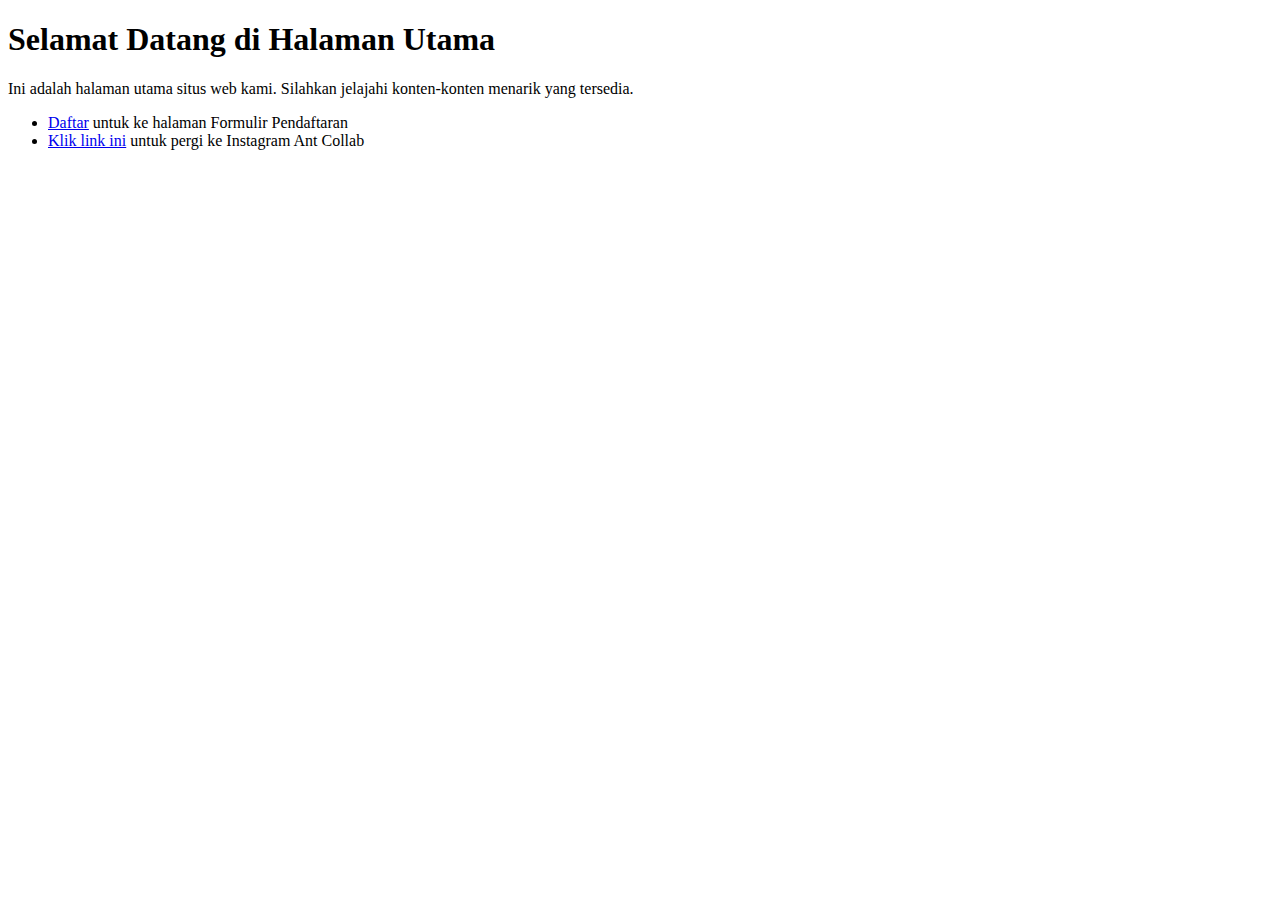
<file: day-1/index.html>
<!DOCTYPE html>
<html lang="en">
  <head>
    <meta charset="UTF-8" />
    <meta name="viewport" content="width=device-width, initial-scale=1.0" />
    <title>Document</title>
  </head>
  <body>
    <div>
      <h1>Selamat Datang di Halaman Utama</h1>
      <p>Ini adalah halaman utama situs web kami. Silahkan jelajahi konten-konten menarik yang tersedia.</p>
      <ul>
        <li><a href="/form.html">Daftar</a> untuk ke halaman Formulir Pendaftaran</li>
        <li><a href="#">Klik link ini</a> untuk pergi ke Instagram Ant Collab</li>
      </ul>
    </div>
  </body>
</html>
</file>
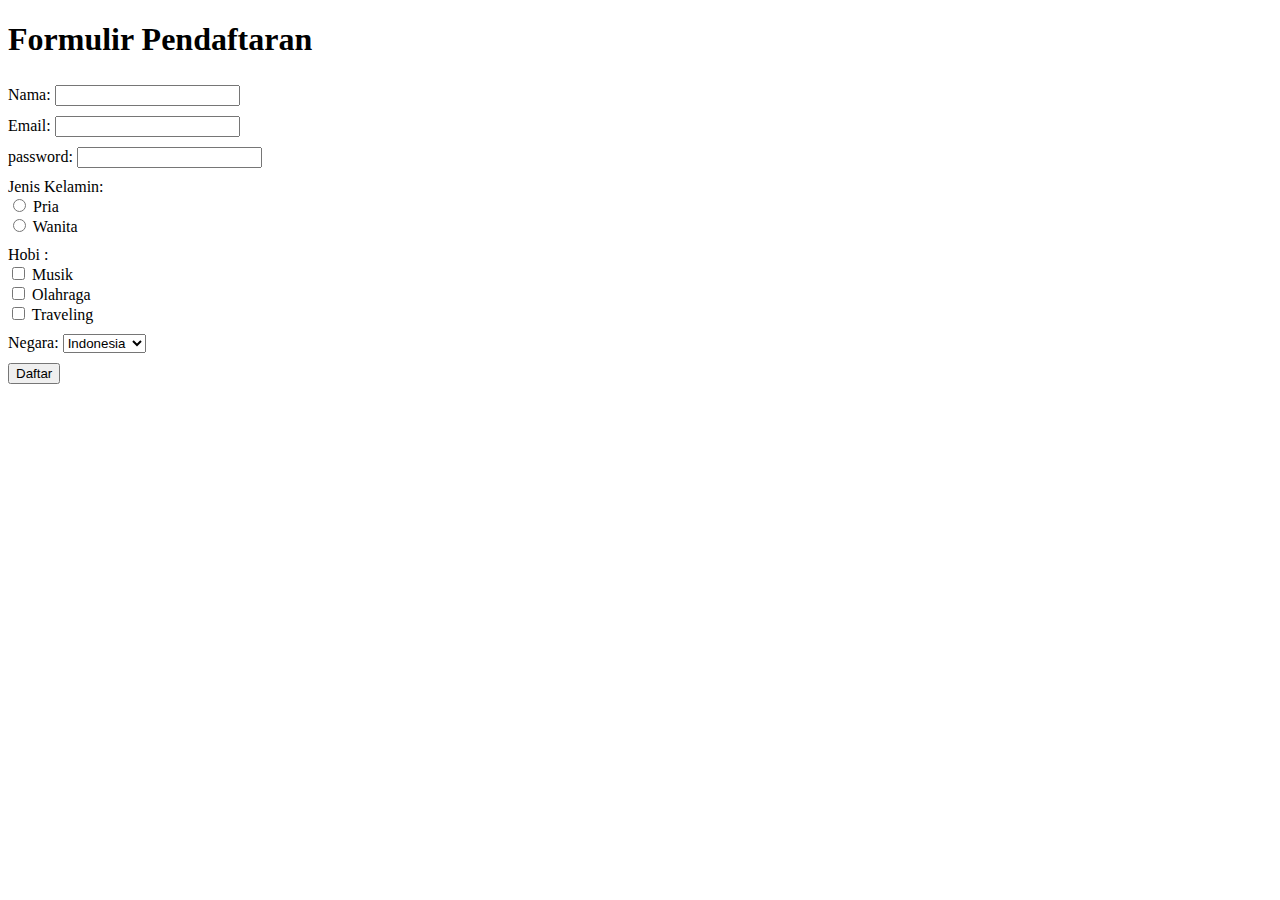
<file: day-1/form.html>
<!DOCTYPE html>
<html lang="en">
  <head>
    <meta charset="UTF-8" />
    <meta name="viewport" content="width=device-width, initial-scale=1.0" />
    <title>Document</title>
  </head>
  <body>
    <h1>Formulir Pendaftaran</h1>
    <form action="" style="padding-top: 5px">
      <div style="margin-bottom: 10px">
        <label for="name">Nama:</label>
        <input type="text" />
      </div>

      <div style="margin-bottom: 10px">
        <label for="email">Email:</label>
        <input type="email" />
      </div>

      <div style="margin-bottom: 10px">
        <label for="password">password:</label>
        <input type="password" />
      </div>

      <div style="margin-bottom: 10px">
        <label for="gender">Jenis Kelamin:</label>
        <div>
          <input type="radio" id="option1" name="options" value="option1" />
          <label for="option1">Pria</label>
        </div>
        <div>
          <input type="radio" id="option2" name="options" value="option2" />
          <label for="option2">Wanita</label>
        </div>
      </div>

      <div style="margin-bottom: 10px">
        <label for="hobi">Hobi :</label>
        <div>
          <input type="checkbox" id="option1" name="options" value="option1" />
          <label for="option1">Musik</label>
        </div>
        <div>
          <input type="checkbox" id="option2" name="options" value="option2" />
          <label for="option2">Olahraga</label>
        </div>
        <div>
          <input type="checkbox" id="option2" name="options" value="option3" />
          <label for="option3">Traveling</label>
        </div>
      </div>

      <div style="margin-bottom: 10px">
        <label for="country">Negara:</label>
        <select name="country" id="country">
          <option value="indonesia">Indonesia</option>
          <option value="malaysia">Malaysia</option>
          <option value="singapura">Singapura</option>
          <option value="brunei">Brunei</option>
        </select>
      </div>

      <button>Daftar</button>
    </form>
  </body>
</html>
</file>
